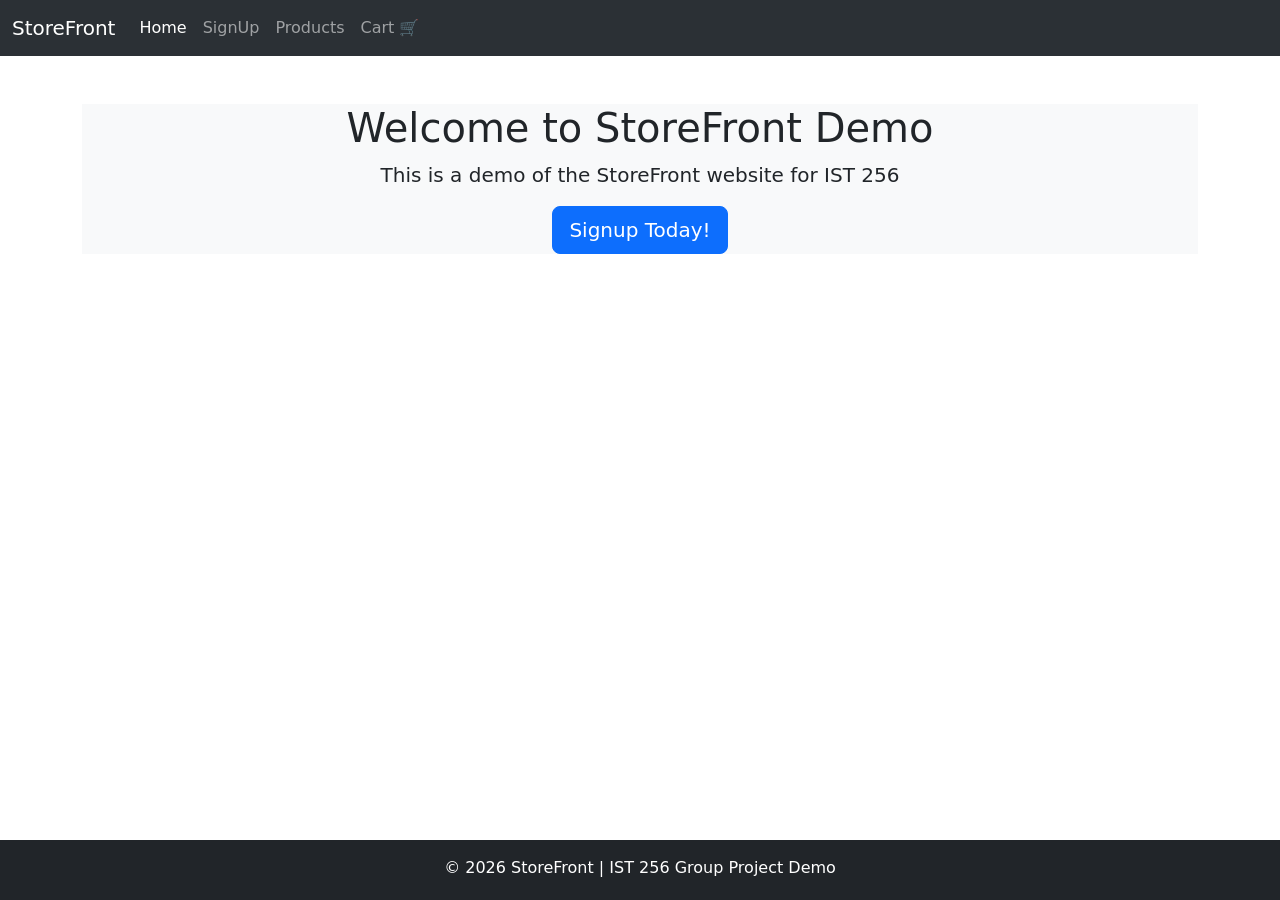
<file: index.html>
<!DOCTYPE html>
<html lang="en">

<head>
    <meta charset="UTF-8">
    <title>StoreFront Demo</title>
    <link href="https://cdn.jsdelivr.net/npm/bootstrap@5.3.2/dist/css/bootstrap.min.css" rel="stylesheet" crossorigin="anonymous"
    integrity="sha384-T3c6CoIi6uLrA9TneNEoa7RxnatzjcDSCmG1MXxSR1GAsXEV/Dwwykc2MPK8M2HN">
    <link rel="stylesheet" href="css/styles.css">
</head>

<body>
    <nav class="navbar navbar-expand-lg bg-body-tertiary" data-bs-theme="dark">
        <div class="container-fluid">
            <a class="navbar-brand" href="index.html">StoreFront</a>

            <button class="navbar-toggler" type="button" data-bs-toggle="collapse" data-bs-target="#navbarSupportedContent" aria-controls="navbarSupportedContent" aria-expanded="false" aria-label="Toggle navigation">
            <span class="navbar-toggler-icon"></span>
            </button>

            <div class="collapse navbar-collapse" id="navbarSupportedContent">
                <ul class="navbar-nav me-auto mb-2 mb-lg-0">
                    <li class="nav-item">
                    <a class="nav-link active" aria-current="page" href="index.html">Home</a>
                    </li>
                    <li class="nav-item">
                    <a class="nav-link" href="signup.html">SignUp</a>
                    </li>
                    <li class="nav-item">
                        <a class="nav-link" href="products.html">Products</a>
                    </li>
                    <li class="nav-item">
                        <a class="nav-link" href="cart.html">Cart 🛒</a>
                    </li>
                </ul>
                <!-- <ul class="d-flex navbar-nav me-auto mb-2 mb-lg-0">
                    <li class="nav-item">
                    <a class="nav-link" href="#">Cart</a>
                    </li>
                </ul> -->
            </div>
        </div>
    </nav>

    <div class="container my-5 p-10">
        <div class="text-center bg-light">
            <h1>Welcome to StoreFront Demo</h1>
            <p class="lead">This is a demo of the StoreFront website for IST 256</p>
            <a class="btn btn-primary btn-lg" href="signup.html">Signup Today!</a>
        </div>
    </div>

    <footer class="bg-dark text-white text-center py-3 mt-5">
        <p>&copy; 2026 StoreFront | IST 256 Group Project Demo</p>
    </footer>

    <script src="js/validation.js"></script>
</body>

</html>
</file>
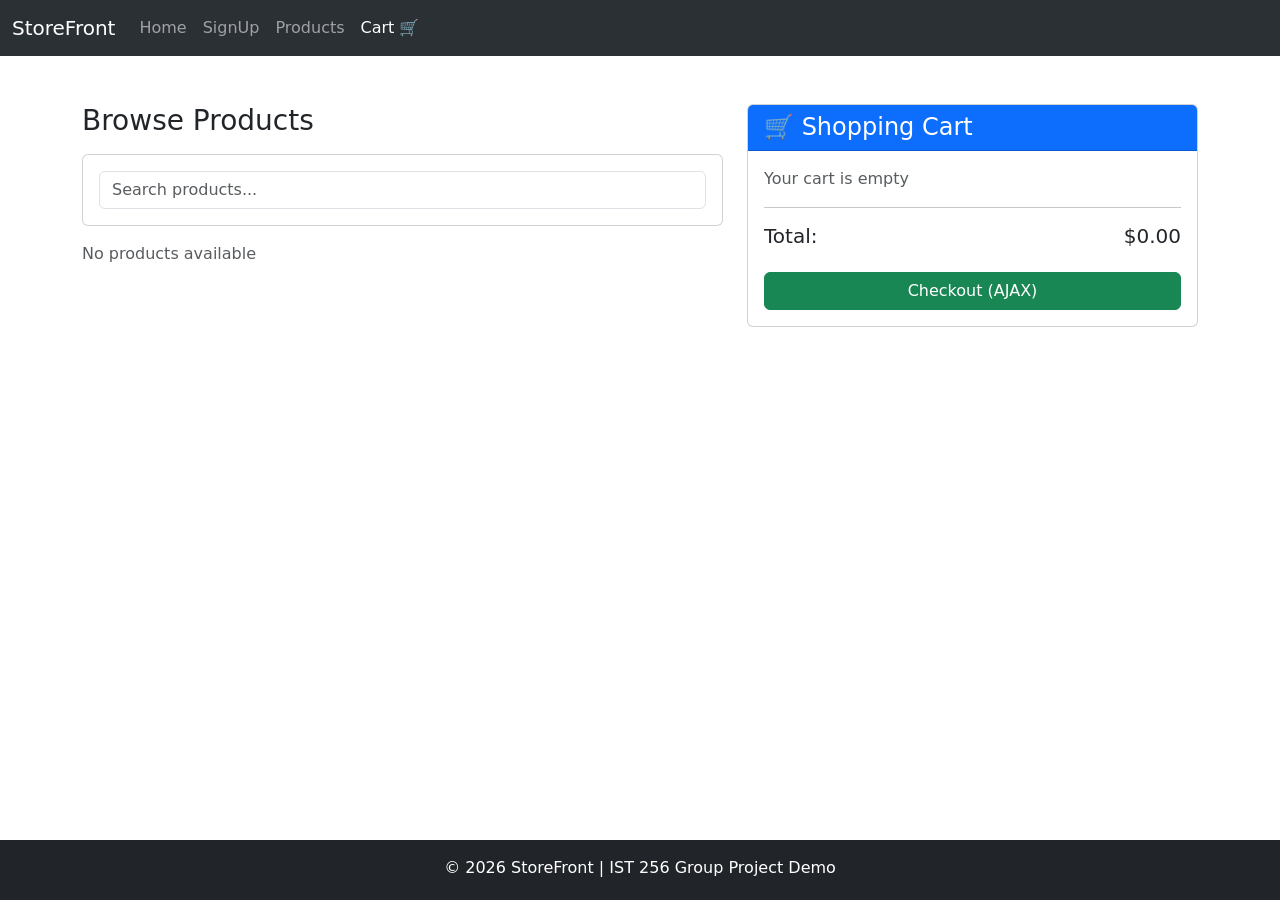
<file: cart.html>
<!DOCTYPE html>
<html lang="en">

<head>
    <meta charset="UTF-8">
    <title>Shopping Cart - StoreFront</title>
    <link href="https://cdn.jsdelivr.net/npm/bootstrap@5.3.2/dist/css/bootstrap.min.css" rel="stylesheet" crossorigin="anonymous"
    integrity="sha384-T3c6CoIi6uLrA9TneNEoa7RxnatzjcDSCmG1MXxSR1GAsXEV/Dwwykc2MPK8M2HN">
    <link rel="stylesheet" href="css/styles.css">
</head>

<body>

    <nav class="navbar navbar-expand-lg bg-body-tertiary" data-bs-theme="dark">
        <div class="container-fluid">
            <a class="navbar-brand" href="index.html">StoreFront</a>

            <button class="navbar-toggler" type="button" data-bs-toggle="collapse" data-bs-target="#navbarSupportedContent" aria-controls="navbarSupportedContent" aria-expanded="false" aria-label="Toggle navigation">
            <span class="navbar-toggler-icon"></span>
            </button>

            <div class="collapse navbar-collapse" id="navbarSupportedContent">
                <ul class="navbar-nav me-auto mb-2 mb-lg-0">
                    <li class="nav-item">
                        <a class="nav-link" href="index.html">Home</a>
                    </li>
                    <li class="nav-item">
                        <a class="nav-link" href="signup.html">SignUp</a>
                    </li>
                    <li class="nav-item">
                        <a class="nav-link" href="products.html">Products</a>
                    </li>
                    <li class="nav-item">
                        <a class="nav-link active" aria-current="page" href="cart.html">Cart 🛒</a>
                    </li>
                </ul>
            </div>
        </div>
    </nav>

    <div class="container my-5">
        <div class="row">
            <!-- Left Side: Product Catalog -->
            <div class="col-md-7">
                <h3 class="mb-3">Browse Products</h3>
                
                <!-- Search Box -->
                <div class="card p-3 mb-3">
                    <input type="text" class="form-control" id="searchBox" placeholder="Search products...">
                </div>

                <!-- Product List -->
                <div id="productList">
                    <p class="text-muted">Loading products...</p>
                </div>
            </div>

            <!-- Right Side: Shopping Cart -->
            <div class="col-md-5">
                <div class="card">
                    <div class="card-header bg-primary text-white">
                        <h4 class="mb-0">🛒 Shopping Cart</h4>
                    </div>
                    <div class="card-body">
                        <div id="cartItems">
                            <p class="text-muted">Your cart is empty</p>
                        </div>
                        
                        <hr>
                        
                        <div class="d-flex justify-content-between align-items-center">
                            <h5>Total:</h5>
                            <h5 id="cartTotal">$0.00</h5>
                        </div>
                        
                        <button class="btn btn-success w-100 mt-3" id="checkoutBtn">
                            Checkout (AJAX)
                        </button>
                    </div>
                </div>
            </div>
        </div>
    </div>

    <footer class="bg-dark text-white text-center py-3 mt-5">
        <p>&copy; 2026 StoreFront | IST 256 Group Project Demo</p>
    </footer>

    <!-- Bootstrap JS -->
    <script src="https://cdn.jsdelivr.net/npm/bootstrap@5.3.2/dist/js/bootstrap.bundle.min.js"></script>
    <!-- jQuery -->
    <script src="https://code.jquery.com/jquery-3.6.0.min.js"></script>
    <!-- Custom JS -->
    <script src="js/cart.js"></script>

</body>

</html>
</file>
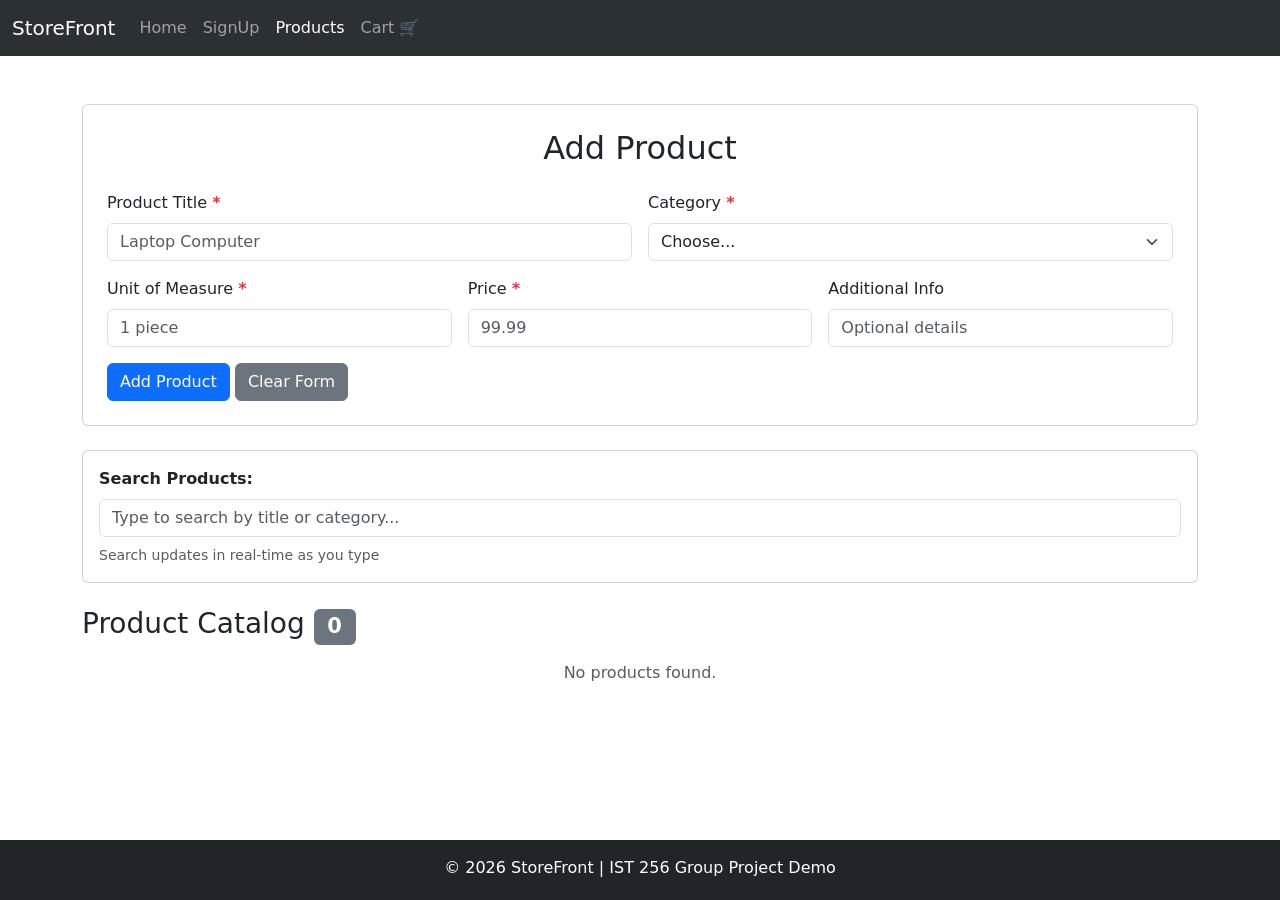
<file: products.html>
<!DOCTYPE html>
<html lang="en">

<head>
    <meta charset="UTF-8">
    <title>Product Management - StoreFront</title>
    <link href="https://cdn.jsdelivr.net/npm/bootstrap@5.3.2/dist/css/bootstrap.min.css" rel="stylesheet" crossorigin="anonymous"
    integrity="sha384-T3c6CoIi6uLrA9TneNEoa7RxnatzjcDSCmG1MXxSR1GAsXEV/Dwwykc2MPK8M2HN">
    <link rel="stylesheet" href="css/styles.css">
</head>

<body>

    <nav class="navbar navbar-expand-lg bg-body-tertiary" data-bs-theme="dark">
        <div class="container-fluid">
            <a class="navbar-brand" href="index.html">StoreFront</a>

            <button class="navbar-toggler" type="button" data-bs-toggle="collapse" data-bs-target="#navbarSupportedContent" aria-controls="navbarSupportedContent" aria-expanded="false" aria-label="Toggle navigation">
            <span class="navbar-toggler-icon"></span>
            </button>

            <div class="collapse navbar-collapse" id="navbarSupportedContent">
                <ul class="navbar-nav me-auto mb-2 mb-lg-0">
                    <li class="nav-item">
                        <a class="nav-link" href="index.html">Home</a>
                    </li>
                    <li class="nav-item">
                        <a class="nav-link" href="signup.html">SignUp</a>
                    </li>
                    <li class="nav-item">
                        <a class="nav-link active" aria-current="page" href="products.html">Products</a>
                    </li>
                    <li class="nav-item">
                        <a class="nav-link" href="cart.html">Cart 🛒</a>
                    </li>
                </ul>
            </div>
        </div>
    </nav>

    <!-- Product Form (Keep same as L07) -->
    <div class="container my-5">
        <div class="card p-4 mb-4">
            <h2 class="text-center mb-4">Add Product</h2>

            <form id="productForm" class="row g-3 needs-validation" novalidate>

                <div class="col-md-6">
                    <label for="productTitle" class="form-label">Product Title <strong class="text-danger">*</strong></label>
                    <input type="text" class="form-control" id="productTitle" name="productTitle" placeholder="Laptop Computer" autocomplete="off" required>
                    <div class="text-danger" id="productTitleError"></div>
                </div>

                <div class="col-md-6">
                    <label for="category" class="form-label">Category <strong class="text-danger">*</strong></label>
                    <select class="form-select" id="category" name="category" required>
                        <option value="">Choose...</option>
                        <option value="Electronics">Electronics</option>
                        <option value="Furniture">Furniture</option>
                        <option value="Clothing">Clothing</option>
                        <option value="Books">Books</option>
                    </select>
                    <div class="text-danger" id="categoryError"></div>
                </div>

                <div class="col-md-4">
                    <label for="unitMeasure" class="form-label">Unit of Measure <strong class="text-danger">*</strong></label>
                    <input type="text" class="form-control" id="unitMeasure" name="unitMeasure" placeholder="1 piece" autocomplete="off" required>
                    <div class="text-danger" id="unitMeasureError"></div>
                </div>

                <div class="col-md-4">
                    <label for="price" class="form-label">Price <strong class="text-danger">*</strong></label>
                    <input type="number" class="form-control" id="price" name="price" step="0.01" min="0" placeholder="99.99" autocomplete="off" required>
                    <div class="text-danger" id="priceError"></div>
                </div>

                <div class="col-md-4">
                    <label for="additionalInfo" class="form-label">Additional Info</label>
                    <input type="text" class="form-control" id="additionalInfo" name="additionalInfo" placeholder="Optional details" autocomplete="off">
                </div>

                <div class="col-12">
                    <button class="btn btn-primary" type="submit">Add Product</button>
                    <button class="btn btn-secondary" type="reset">Clear Form</button>
                </div>
            </form>
        </div>

        <!-- jQuery Search Box (Keep same as L07) -->
        <div class="card p-3 mb-4">
            <label for="searchBox" class="form-label"><strong>Search Products:</strong></label>
            <input type="text" class="form-control" id="searchBox" placeholder="Type to search by title or category...">
            <small class="text-muted mt-2">Search updates in real-time as you type</small>
        </div>

        <!-- Products Display -->
        <h3 class="mb-3">Product Catalog <span class="badge bg-secondary" id="productCount">0</span></h3>
        <div class="row" id="productContainer">
            <p class="text-muted text-center">No products added yet. Add your first product above!</p>
        </div>
    </div>

    <!-- Update Modal (Keep same as L07) -->
    <div class="modal fade" id="updateModal" tabindex="-1">
        <div class="modal-dialog">
            <div class="modal-content">
                <div class="modal-header">
                    <h5 class="modal-title">Update Product</h5>
                    <button type="button" class="btn-close" data-bs-dismiss="modal"></button>
                </div>
                <div class="modal-body">
                    <form id="updateForm" novalidate>
                        <input type="hidden" id="updateProductId">
                        
                        <div class="mb-3">
                            <label for="updateProductTitle" class="form-label">Product Title <span class="text-danger">*</span></label>
                            <input type="text" class="form-control" id="updateProductTitle" required>
                            <div class="text-danger" id="updateProductTitleError"></div>
                        </div>

                        <div class="mb-3">
                            <label for="updateCategory" class="form-label">Category <span class="text-danger">*</span></label>
                            <select class="form-select" id="updateCategory" required>
                                <option value="">Choose...</option>
                                <option value="Electronics">Electronics</option>
                                <option value="Furniture">Furniture</option>
                                <option value="Clothing">Clothing</option>
                                <option value="Books">Books</option>
                            </select>
                            <div class="text-danger" id="updateCategoryError"></div>
                        </div>

                        <div class="mb-3">
                            <label for="updateUnitMeasure" class="form-label">Unit of Measure <span class="text-danger">*</span></label>
                            <input type="text" class="form-control" id="updateUnitMeasure" required>
                            <div class="text-danger" id="updateUnitMeasureError"></div>
                        </div>

                        <div class="mb-3">
                            <label for="updatePrice" class="form-label">Price <span class="text-danger">*</span></label>
                            <input type="number" class="form-control" id="updatePrice" step="0.01" min="0" required>
                            <div class="text-danger" id="updatePriceError"></div>
                        </div>

                        <div class="mb-3">
                            <label for="updateAdditionalInfo" class="form-label">Additional Info</label>
                            <input type="text" class="form-control" id="updateAdditionalInfo">
                        </div>
                    </form>
                </div>
                <div class="modal-footer">
                    <button type="button" class="btn btn-secondary" data-bs-dismiss="modal">Cancel</button>
                    <button type="button" class="btn btn-primary" id="saveUpdateBtn">Save Changes</button>
                </div>
            </div>
        </div>
    </div>

    <footer class="bg-dark text-white text-center py-3 mt-5">
        <p>&copy; 2026 StoreFront | IST 256 Group Project Demo</p>
    </footer>

    <!-- Bootstrap JS -->
    <script src="https://cdn.jsdelivr.net/npm/bootstrap@5.3.2/dist/js/bootstrap.bundle.min.js"></script>
    <!-- jQuery -->
    <script src="https://code.jquery.com/jquery-3.6.0.min.js"></script>
    <!-- Custom JS -->
    <script src="js/products.js"></script>

</body>

</html>
</file>
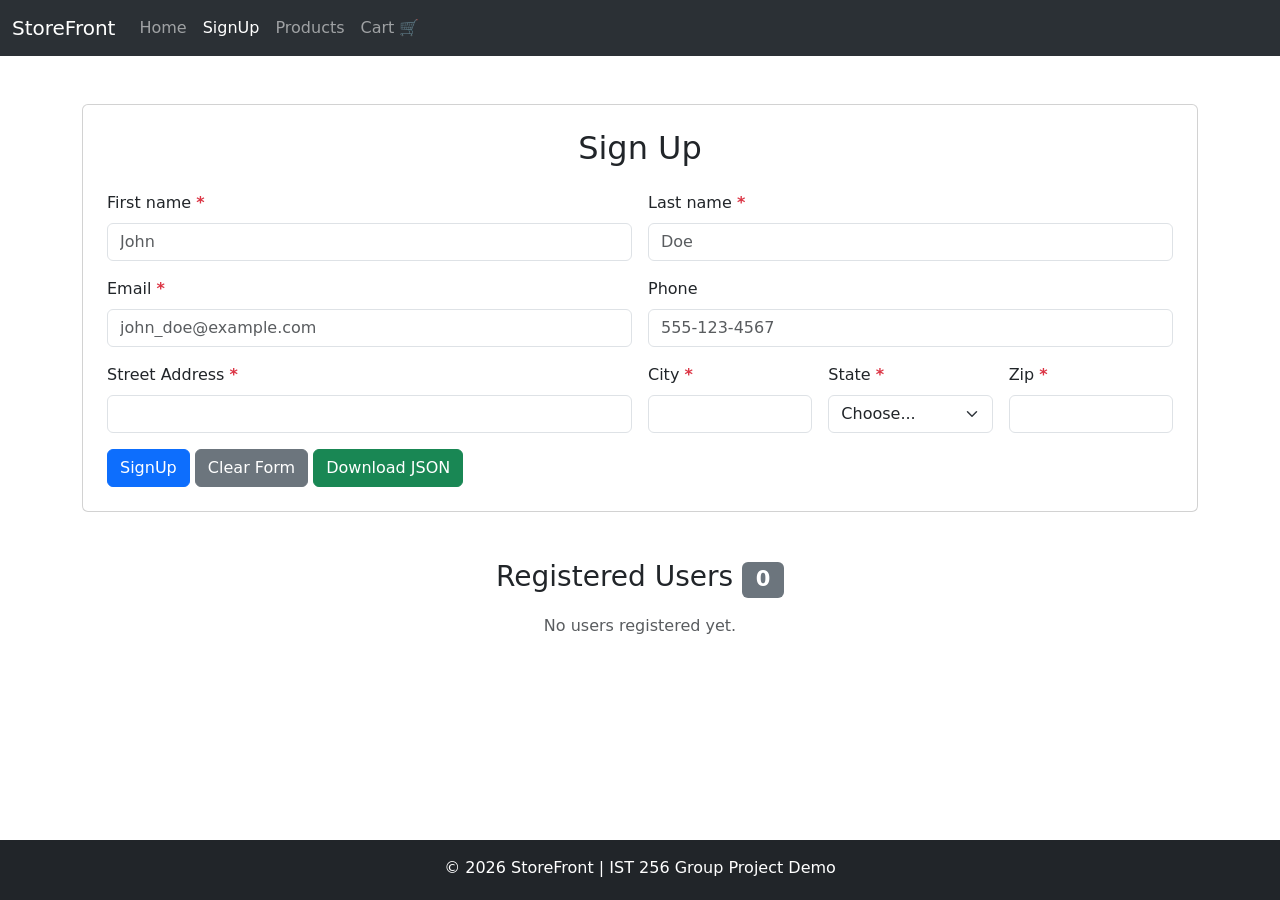
<file: signup.html>
<!DOCTYPE html>
<html lang="en">

<head>
    <meta charset="UTF-8">
    <title>StoreFront Demo - Sign Up</title>
    <link href="https://cdn.jsdelivr.net/npm/bootstrap@5.3.2/dist/css/bootstrap.min.css" rel="stylesheet" crossorigin="anonymous"
    integrity="sha384-T3c6CoIi6uLrA9TneNEoa7RxnatzjcDSCmG1MXxSR1GAsXEV/Dwwykc2MPK8M2HN">
    <link rel="stylesheet" href="css/styles.css">
</head>

<body>

    <nav class="navbar navbar-expand-lg bg-body-tertiary" data-bs-theme="dark">
        <div class="container-fluid">
            <a class="navbar-brand" href="index.html">StoreFront</a>

            <button class="navbar-toggler" type="button" data-bs-toggle="collapse" data-bs-target="#navbarSupportedContent" aria-controls="navbarSupportedContent" aria-expanded="false" aria-label="Toggle navigation">
            <span class="navbar-toggler-icon"></span>
            </button>

            <div class="collapse navbar-collapse" id="navbarSupportedContent">
                <ul class="navbar-nav me-auto mb-2 mb-lg-0">
                    <li class="nav-item">
                        <a class="nav-link" href="index.html">Home</a>
                    </li>
                    <li class="nav-item">
                        <a class="nav-link active" aria-current="page" href="signup.html">SignUp</a>
                    </li>
                    <li class="nav-item">
                        <a class="nav-link" href="products.html">Products</a>
                    </li>
                    <li class="nav-item">
                        <a class="nav-link" href="cart.html">Cart 🛒</a>
                    </li>
                </ul>
            </div>
        </div>
    </nav>

    <div class="container my-5 p-10">
        <div class="card p-4 mb-4">
            <h2 class="text-center mb-4">Sign Up</h2>

            <form id="signupForm" class="row g-3 needs-validation" novalidate>

                <div class="col-md-6">
                    <label for="firstName" class="form-label">First name <strong class="text-danger">*</strong></label>
                    <input type="text" class="form-control" id="firstName" name="firstName" placeholder="John" autocomplete="off" required>
                    <div class="text-danger" id="firstNameError"></div>
                </div>

                <div class="col-md-6">
                    <label for="lastName" class="form-label">Last name <strong class="text-danger">*</strong></label>
                    <input type="text" class="form-control" id="lastName" name="lastName" placeholder="Doe" autocomplete="off" required>
                    <div class="text-danger" id="lastNameError"></div>
                </div>
                
                <div class="col-md-6">
                    <label for="email" class="form-label">Email <strong class="text-danger">*</strong></label>
                    <input type="email" class="form-control" id="email" name="email" placeholder="john_doe@example.com" autocomplete="off" required>
                    <div class="text-danger" id="emailError"></div>
                </div>

                <div class="col-md-6">
                    <label for="phone" class="form-label">Phone</label>
                    <input type="tel" class="form-control" id="phone" name="phone" placeholder="555-123-4567" autocomplete="off">
                    <div class="text-danger" id="phoneError"></div>
                </div>
                
                <div class="col-md-6">
                    <label for="street" class="form-label">Street Address <strong class="text-danger">*</strong></label>
                    <input type="text" class="form-control" id="street" name="street" autocomplete="off" required>
                    <div class="text-danger" id="streetError"></div>
                </div>

                <div class="col-md-2">
                    <label for="city" class="form-label">City <strong class="text-danger">*</strong></label>
                    <input type="text" class="form-control" id="city" name="city" autocomplete="off" required>
                    <div class="text-danger" id="cityError"></div>
                </div>

                <div class="col-md-2">
                    <label for="state" class="form-label">State <strong class="text-danger">*</strong></label>
                    <select class="form-select" id="state" name="state" required>
                        <option value="">Choose...</option>
                        <option value="PA">Pennsylvania</option>
                        <option value="NY">New York</option>
                        <option value="CA">California</option>
                    </select>
                    <div class="text-danger" id="stateError"></div>
                </div>

                <div class="col-md-2">
                    <label for="zip" class="form-label">Zip <strong class="text-danger">*</strong></label>
                    <input type="text" class="form-control" id="zip" name="zip" autocomplete="off" required>
                    <div class="text-danger" id="zipError"></div>
                </div>

                <div class="col-12">
                    <button class="btn btn-primary" type="submit">SignUp</button>
                    <button class="btn btn-secondary" type="reset">Clear Form</button>
                    <button class="btn btn-success" type="button" id="downloadBtn">Download JSON</button>
                </div>
            </form>
        </div>
    </div>

    <!-- Display all users -->
    <div class="container my-5">
        <h3 class="mb-3 text-center">Registered Users <span class="badge bg-secondary" id="userCount">0</span></h3>
        <div class="row" id="userCards">
            <p class="text-muted text-center">Loading users...</p>
        </div>
    </div>

    <footer class="bg-dark text-white text-center py-3 mt-5">
        <p>&copy; 2026 StoreFront | IST 256 Group Project Demo</p>
    </footer>
    
    <!-- jQuery FIRST -->
    <script src="https://code.jquery.com/jquery-3.6.0.min.js"></script>
    <!-- Then validation script -->
    <script src="js/validation.js"></script>
</body>

</html>
</file>
<file: css/styles.css>
footer {
  position: fixed;
  bottom: 0;
  width: 100%; /* Ensures the footer spans the full width of the viewport */
  /* Add other styling like height, background, etc. */
  height: 60px; /* Example height */
}

/* Add padding to the body to prevent content from being covered by the fixed footer */
body {
  padding-bottom: 60px; /* Must match the footer's height */
}

/* Remove number input spinner arrows */
input[type="text"].quantity-input::-webkit-outer-spin-button,
input[type="text"].quantity-input::-webkit-inner-spin-button {
    -webkit-appearance: none;
    margin: 0;
}

input[type="text"].quantity-input {
    -moz-appearance: textfield;
}
</file>
